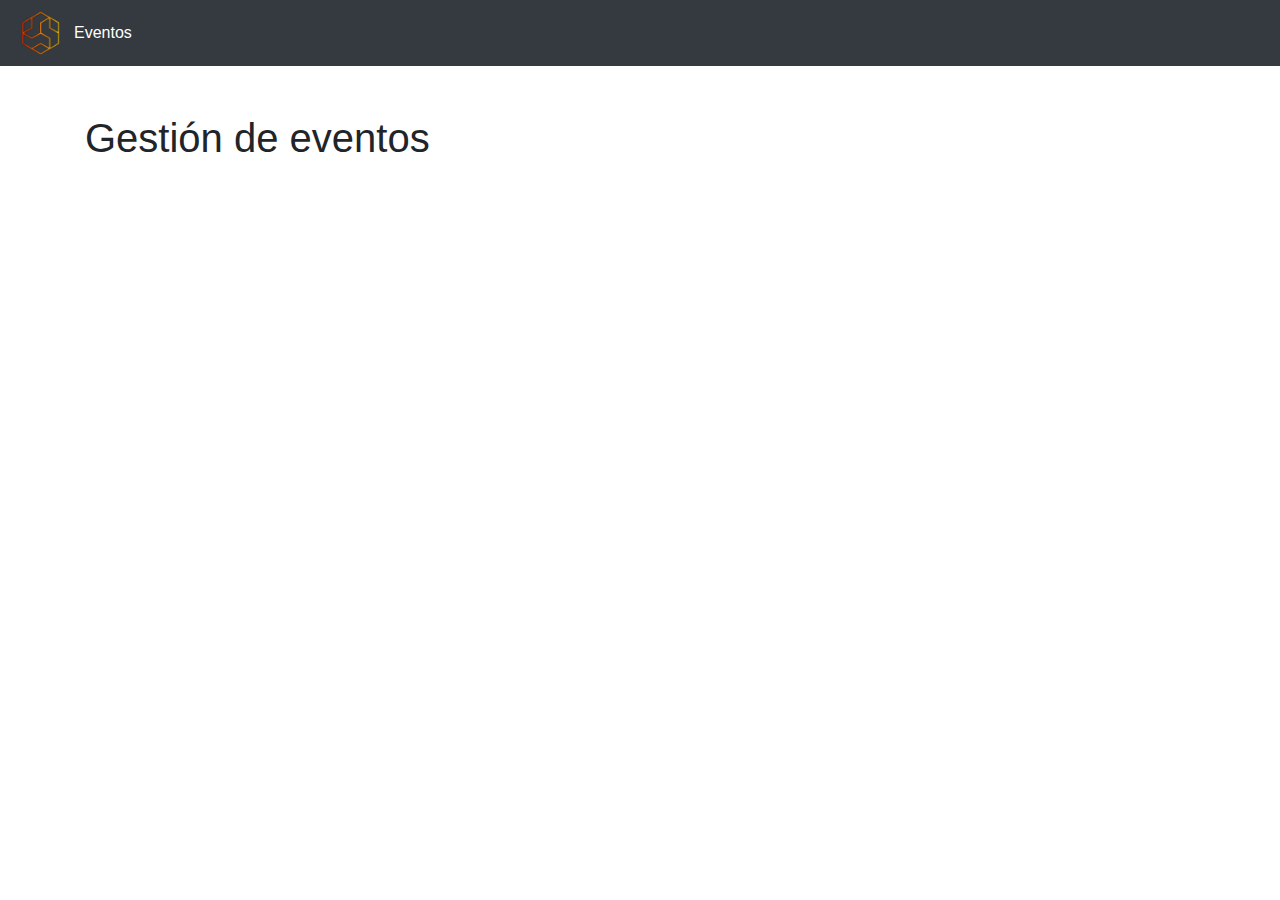
<file: templates/header.html>
<!DOCTYPE html>
<html lang="en">

<head>
    <meta charset="UTF-8">
    <meta name="viewport" content="width=device-width, initial-scale=1.0">
    <link rel="stylesheet" href="https://maxcdn.bootstrapcdn.com/bootstrap/4.0.0/css/bootstrap.min.css">
    <title>Gestionar Eventos</title>
</head>

<body>

    <nav class="navbar navbar-expand-lg navbar-dark bg-dark">

        <img class="" width="50rem" src="/img/logo/solo.png" alt="">


        <div id="my-nav" class="collapse navbar-collapse">
            <ul class="navbar-nav mr-auto">
                <li class="nav-item active">
                    <a class="nav-link" href="{{url_for('index')}}">Eventos<span class="sr-only">(current)</span></a>
                </li>
                <!-- <li class="nav-item">
                    <a class="nav-link disabled" href="#" tabindex="-1" aria-disabled="true">Item 2</a>
                </li> -->
            </ul>
        </div>
    </nav>
    <div class="container">
        <br><br>
        <h1>Gestión de eventos</h1>
</file>
